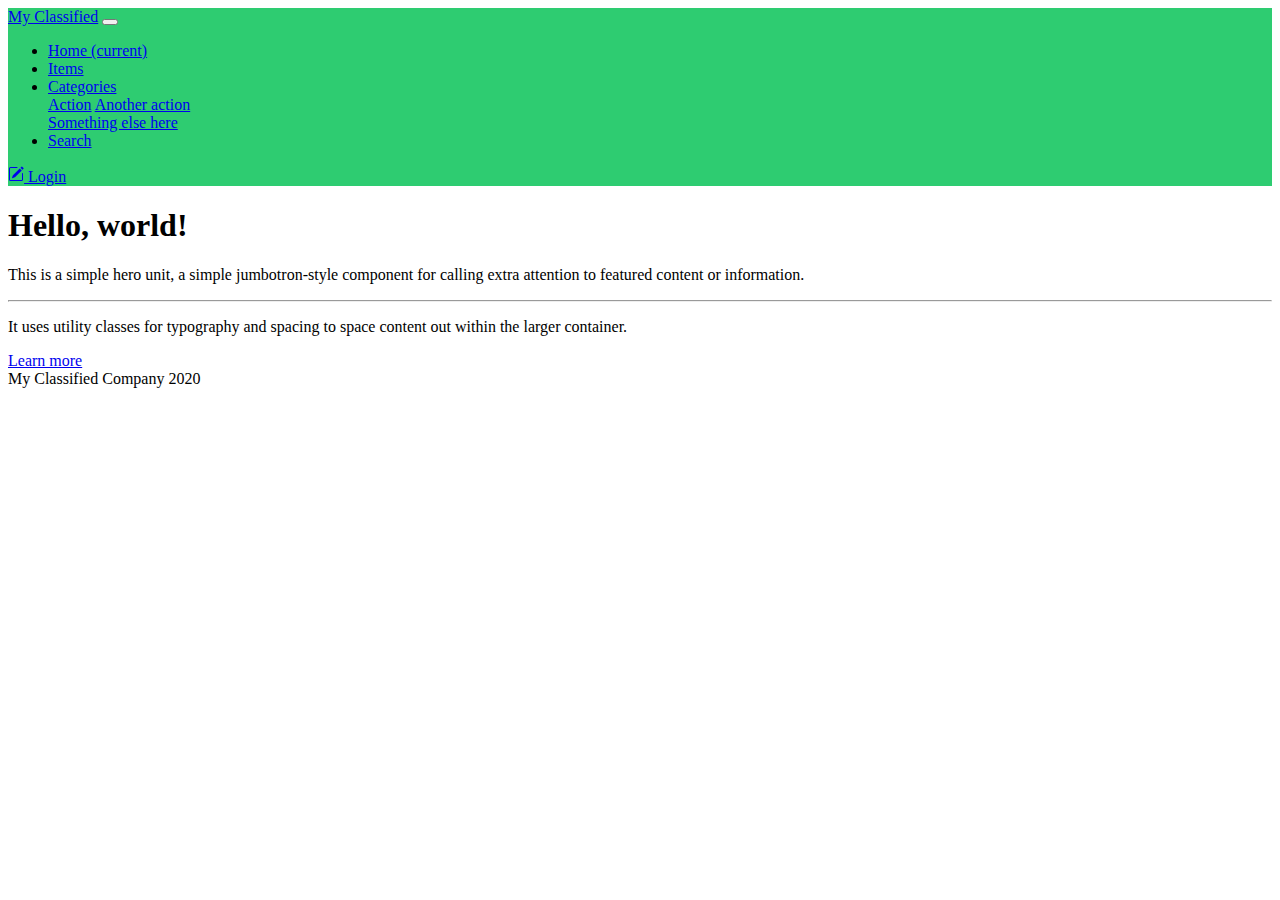
<file: pages/index.html>
<!doctype html>
<html lang="en">
  <head>
    <!-- Required meta tags -->
    <meta charset="utf-8">
    <meta name="viewport" content="width=device-width, initial-scale=1, shrink-to-fit=no">

    <!-- Bootstrap CSS -->
    <link rel="stylesheet" href="https://cdn.jsdelivr.net/npm/bootstrap@4.5.3/dist/css/bootstrap.min.css" integrity="sha384-TX8t27EcRE3e/ihU7zmQxVncDAy5uIKz4rEkgIXeMed4M0jlfIDPvg6uqKI2xXr2" crossorigin="anonymous">
	<link rel="stylesheet" href="../styles/style.css">
    <title>Hello, world!</title>
  </head>
  <body>
	<!--- TOP NAVIGATION ---->
    <nav class="navbar navbar-expand-lg navbar-light bg-light">
	  <a class="navbar-brand" href="#">My Classified</a>
	  <button class="navbar-toggler" type="button" data-toggle="collapse" data-target="#navbarSupportedContent" aria-controls="navbarSupportedContent" aria-expanded="false" aria-label="Toggle navigation">
		<span class="navbar-toggler-icon"></span>
	  </button>

	  <div class="collapse navbar-collapse" id="navbarSupportedContent">
		<ul class="navbar-nav mr-auto">
		  <li class="nav-item active">
			<a class="nav-link" href="#">Home <span class="sr-only">(current)</span></a>
		  </li>
		  <li class="nav-item">
			<a class="nav-link" href="#">Items</a>
		  </li>
		  <li class="nav-item dropdown">
			<a class="nav-link dropdown-toggle" href="#" id="navbarDropdown" role="button" data-toggle="dropdown" aria-haspopup="true" aria-expanded="false">
			  Categories
			</a>
			<div class="dropdown-menu" aria-labelledby="navbarDropdown">
			  <a class="dropdown-item" href="#">Action</a>
			  <a class="dropdown-item" href="#">Another action</a>
			  <div class="dropdown-divider"></div>
			  <a class="dropdown-item" href="#">Something else here</a>
			</div>
		  </li>
		  <li class="nav-item">
			<a class="nav-link" href="#" tabindex="-1">Search</a>
		  </li>
		</ul>
		
		 <a href="#" class="my-2">
			<svg width="1em" height="1em" viewBox="0 0 16 16" class="bi bi-pencil-square" fill="currentColor" xmlns="http://www.w3.org/2000/svg">
			  <path d="M15.502 1.94a.5.5 0 0 1 0 .706L14.459 3.69l-2-2L13.502.646a.5.5 0 0 1 .707 0l1.293 1.293zm-1.75 2.456l-2-2L4.939 9.21a.5.5 0 0 0-.121.196l-.805 2.414a.25.25 0 0 0 .316.316l2.414-.805a.5.5 0 0 0 .196-.12l6.813-6.814z"/>
			  <path fill-rule="evenodd" d="M1 13.5A1.5 1.5 0 0 0 2.5 15h11a1.5 1.5 0 0 0 1.5-1.5v-6a.5.5 0 0 0-1 0v6a.5.5 0 0 1-.5.5h-11a.5.5 0 0 1-.5-.5v-11a.5.5 0 0 1 .5-.5H9a.5.5 0 0 0 0-1H2.5A1.5 1.5 0 0 0 1 2.5v11z"/>
			</svg>
			Login
		  </a>
	  </div>
	</nav>

	<!--- CONTENT ---->
	<div class="container">
		<div class="jumbotron mt-4">
		  <h1 class="display-4">Hello, world!</h1>
		  <p class="lead">This is a simple hero unit, a simple jumbotron-style component for calling extra attention to featured content or information.</p>
		  <hr class="my-4">
		  <p>It uses utility classes for typography and spacing to space content out within the larger container.</p>
		  <a class="btn btn-primary btn-lg" href="#" role="button">Learn more</a>
		</div>
	</div>

	<!--- FOOTER --->
	<footer class="mr-4 ml-4">
		My Classified Company 2020
	</footer>
    <!-- Optional JavaScript; choose one of the two! -->

    <!-- Option 1: jQuery and Bootstrap Bundle (includes Popper) -->
    <script src="https://code.jquery.com/jquery-3.5.1.slim.min.js" integrity="sha384-DfXdz2htPH0lsSSs5nCTpuj/zy4C+OGpamoFVy38MVBnE+IbbVYUew+OrCXaRkfj" crossorigin="anonymous"></script>
    <script src="https://cdn.jsdelivr.net/npm/bootstrap@4.5.3/dist/js/bootstrap.bundle.min.js" integrity="sha384-ho+j7jyWK8fNQe+A12Hb8AhRq26LrZ/JpcUGGOn+Y7RsweNrtN/tE3MoK7ZeZDyx" crossorigin="anonymous"></script>

    <!-- Option 2: jQuery, Popper.js, and Bootstrap JS
    <script src="https://code.jquery.com/jquery-3.5.1.slim.min.js" integrity="sha384-DfXdz2htPH0lsSSs5nCTpuj/zy4C+OGpamoFVy38MVBnE+IbbVYUew+OrCXaRkfj" crossorigin="anonymous"></script>
    <script src="https://cdn.jsdelivr.net/npm/popper.js@1.16.1/dist/umd/popper.min.js" integrity="sha384-9/reFTGAW83EW2RDu2S0VKaIzap3H66lZH81PoYlFhbGU+6BZp6G7niu735Sk7lN" crossorigin="anonymous"></script>
    <script src="https://cdn.jsdelivr.net/npm/bootstrap@4.5.3/dist/js/bootstrap.min.js" integrity="sha384-w1Q4orYjBQndcko6MimVbzY0tgp4pWB4lZ7lr30WKz0vr/aWKhXdBNmNb5D92v7s" crossorigin="anonymous"></script>
    -->
  </body>
</html>
</file>
<file: styles/style.css>
.bg-light {
	background-color: #2ecc71!important;
}
</file>
